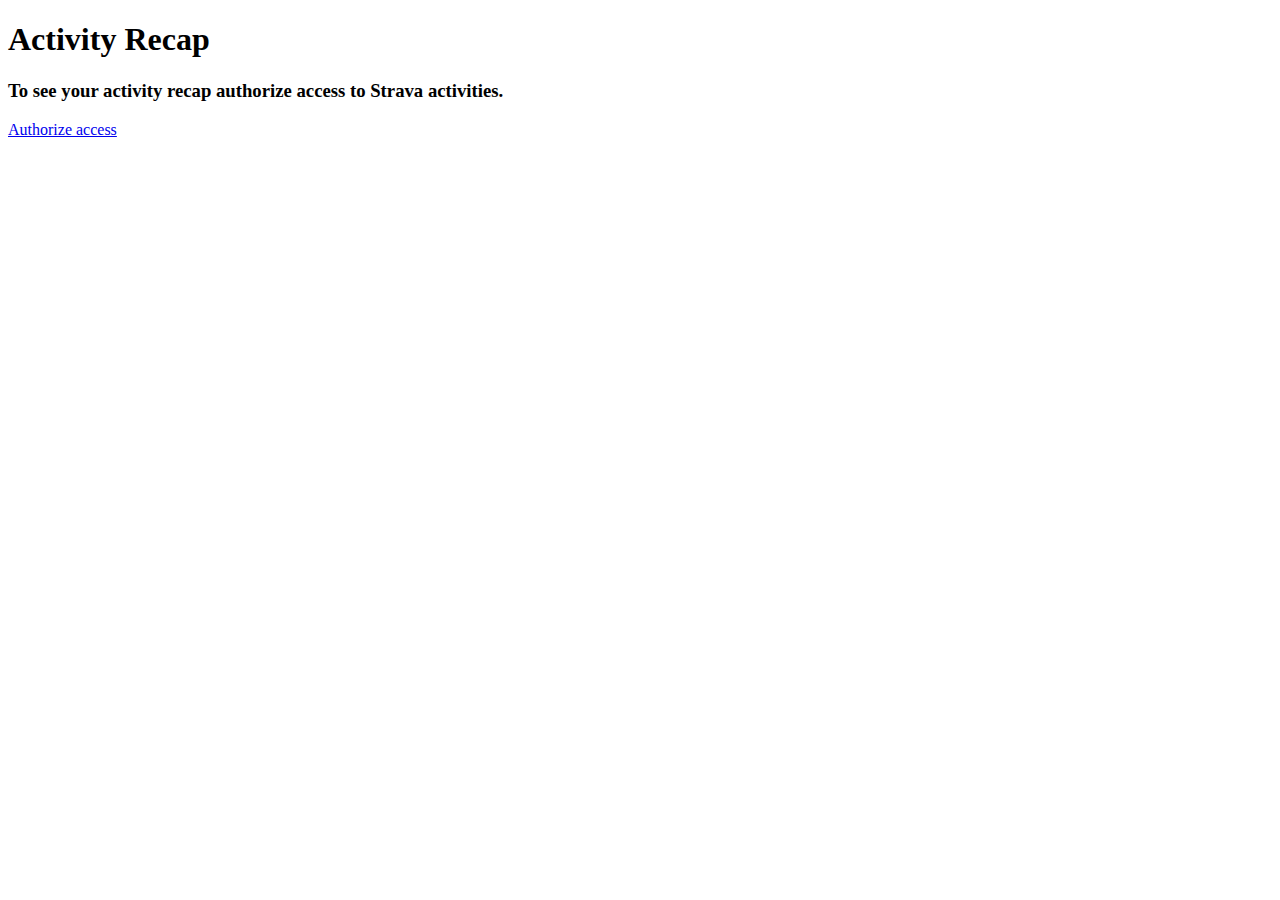
<file: src/main/resources/templates/index.html>
<!DOCTYPE html>
<html xmlns:th="http://www.thymeleaf.org">
<head>
    <title>Activity Recap</title>
    <link th:href="@{indexStyles.css}" rel="stylesheet"/>
</head>
<body>
<div class="container">
    <h1>Activity Recap</h1>
    <h3>To see your activity recap authorize access to Strava activities.</h3>
    <a class="clickable" href="https://www.strava.com/oauth/authorize?client_id=130646&scope=activity:read_all&redirect_uri=http://localhost:8080/oauth&response_type=code">Authorize access</a>
</div>
</body>
</html>
</file>
